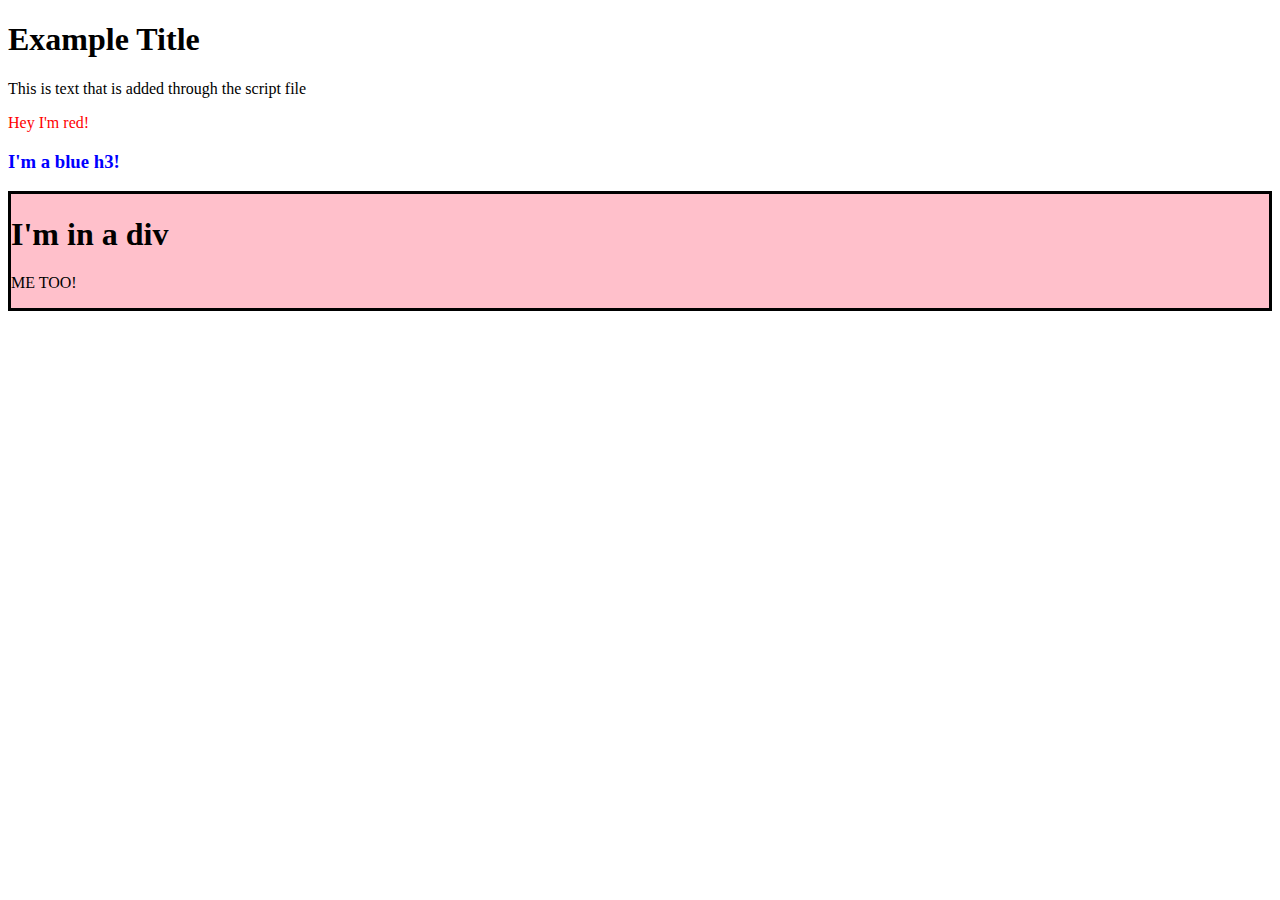
<file: javascript-dom/index.html>
<!DOCTYPE html>
<html lang="en">
  <head>
    <meta charset="UTF-8" />
    <meta name="viewport" content="width=device-width, initial-scale=1.0" />
    <script src="./script.js" defer></script>
    <title>Manipulating DOM Through JS</title>
  </head>
  <body>
    <h1>Example Title</h1>
    <div id="container"></div>
  </body>
</html>
</file>
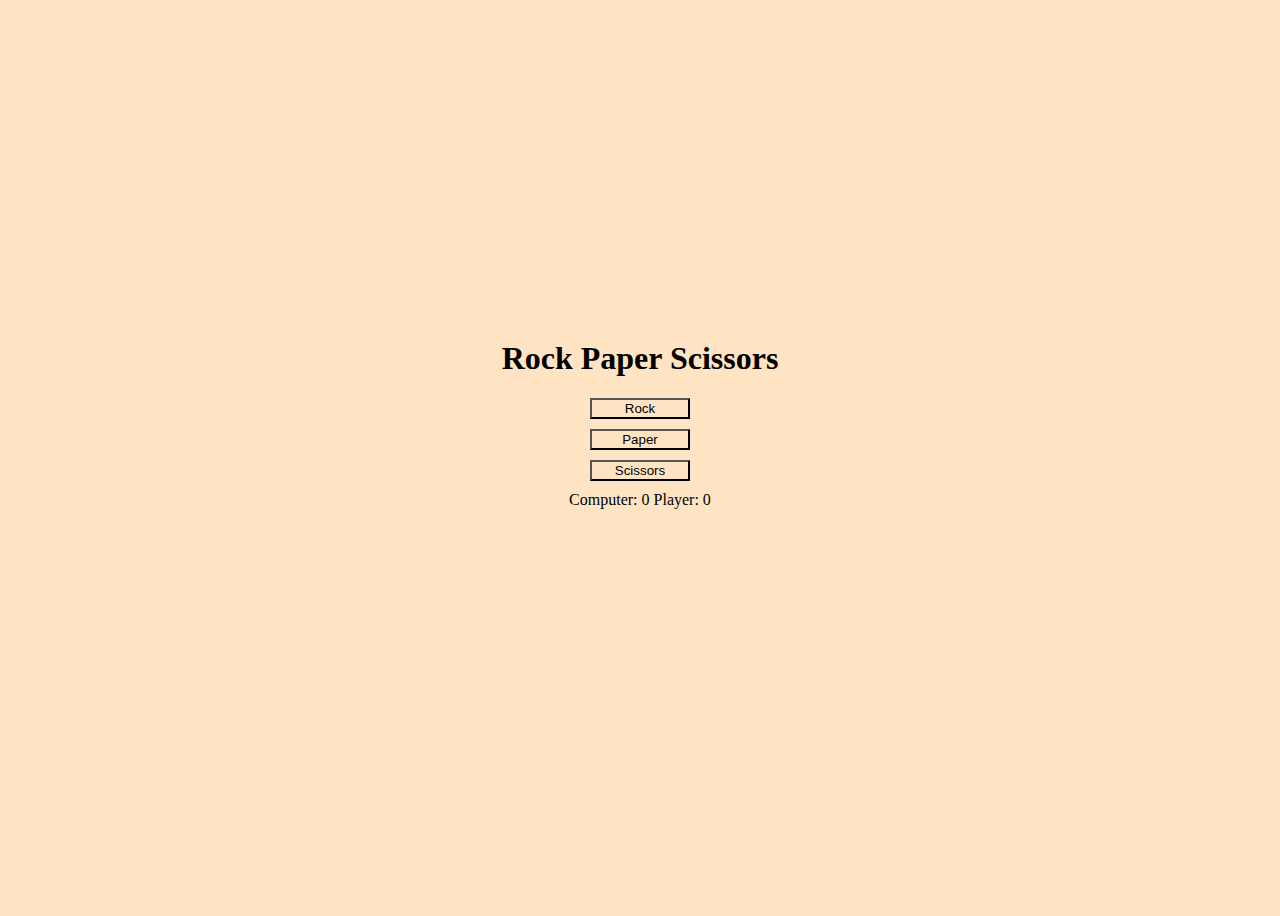
<file: projects/rock-paper-scissors/index.html>
<!DOCTYPE html>
<html lang="en">
  <head>
    <meta charset="UTF-8" />
    <meta name="viewport" content="width=device-width, initial-scale=1.0" />
    <link rel="stylesheet" href="style.css" />
    <title>Rock Paper Scissors</title>
  </head>
  <body>
    <div class="container">
      <h1>Rock Paper Scissors</h1>
      <div class="body">
        <button id="rock">Rock</button>
        <button id="paper">Paper</button>
        <button id="scissors">Scissors</button>
        <div id="score">Computer: 0 Player: 0</div>
        <div id="roundResults"></div>
      </div>
    </div>

    <script src="./scripts.js"></script>
  </body>
</html>
</file>
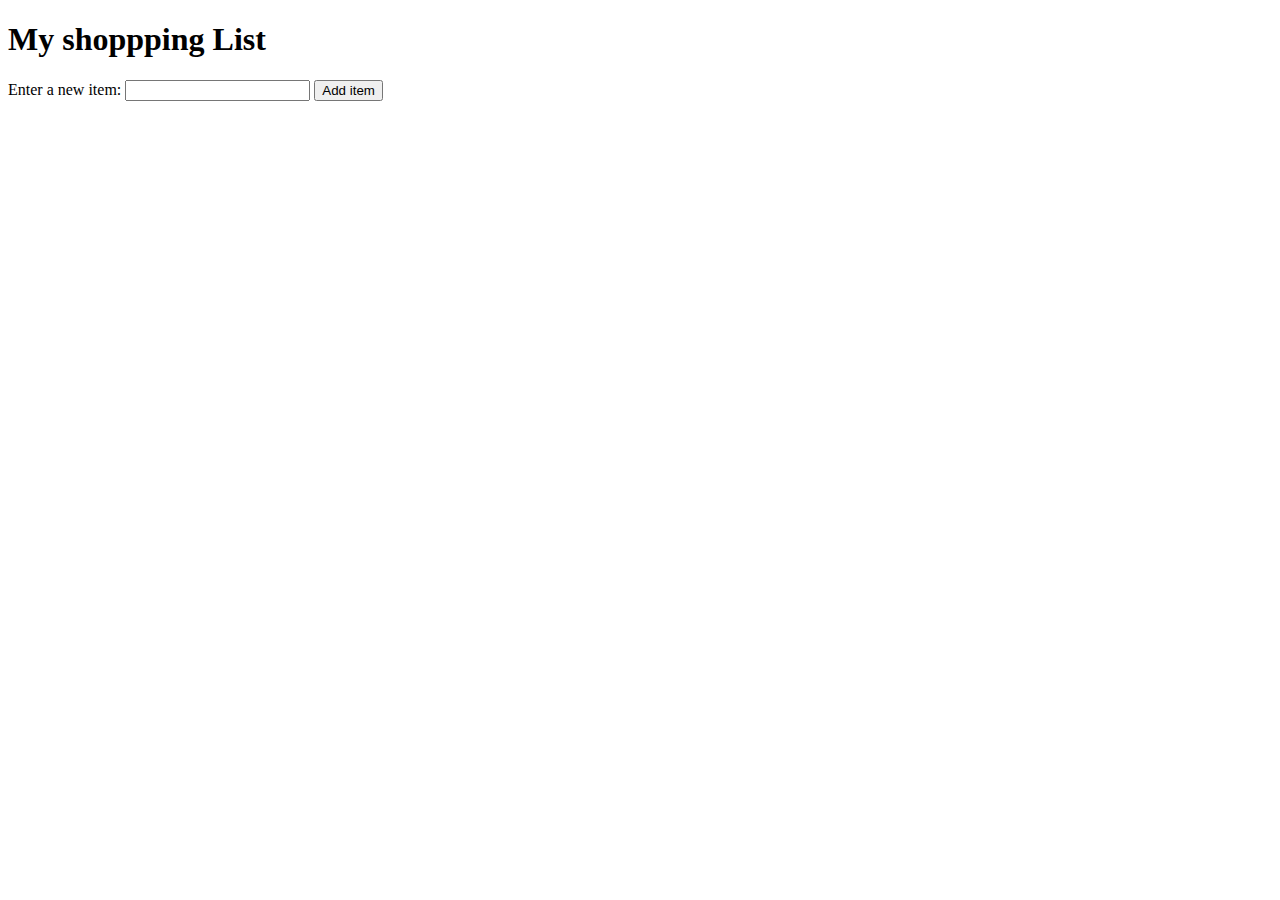
<file: projects/shopping-list/index.html>
<!DOCTYPE html>
<html lang="en">
  <head>
    <meta charset="UTF-8" />
    <meta name="viewport" content="width=device-width, initial-scale=1.0" />
    <title>Shopping List</title>
    <style>
        li {
          margin-bottom: 10px;
        }
  
        li button {
          font-size: 12px;
          margin-left: 20px;
          color: #666;
        }
      </style>
  <body>
    <h1>My shoppping List</h1>
    <div>
        <label for="item">Enter a new item:</label>
        <input type="text" name="item" id="item">
        <button>Add item</button>
      </div>
  
      <ul>
  
      </ul>
  

    <script src="script.js"></script>
  </body>
</html>
</file>
<file: projects/rock-paper-scissors/style.css>
* {
  background-color: bisque;
}

.container {
  display: flex;
  justify-content: center;
  align-items: center;
  flex-direction: column;
  height: 100vh;
}

.body {
  height: 200px;

  display: flex;
  justify-content: flex-start;
  flex-direction: column;
  align-items: center;
  flex-grow: 0;
  gap: 10px;
  width: 250px;
  flex-wrap: wrap;
}
button {
  flex-grow: 0;
  width: 100px;
}
</file>
